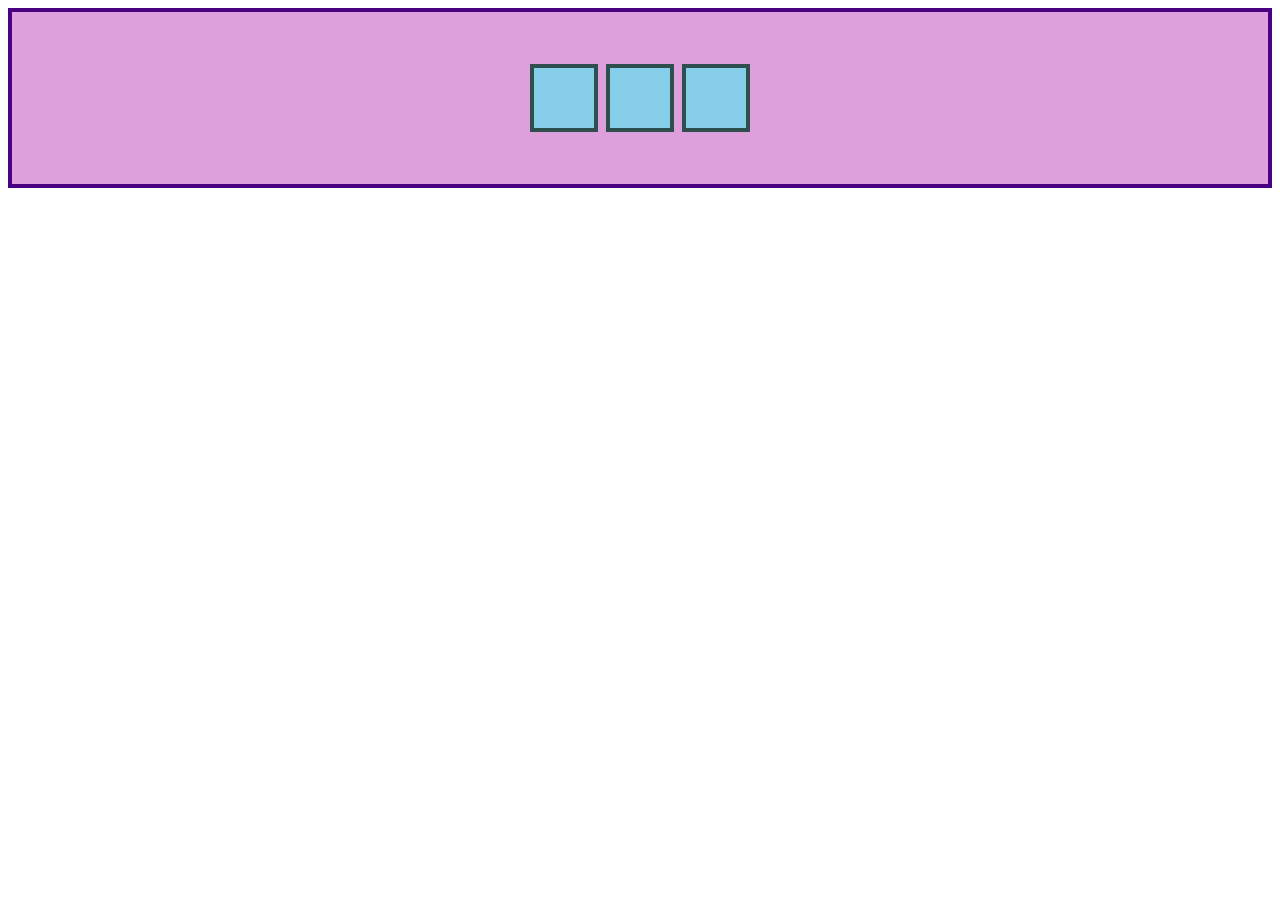
<file: alignment/index.html>
<!doctype html>
<html lang="en">
  <head>
    <meta charset="UTF-8" />
    <meta name="viewport" content="width=device-width, initial-scale=1.0" />
    <title>Alignment</title>
    <link rel="stylesheet" href="style.css" />
  </head>
  <body>
    <div class="container">
      <div class="item"></div>
      <div class="item"></div>
      <div class="item"></div>
    </div>
  </body>
</html>
</file>
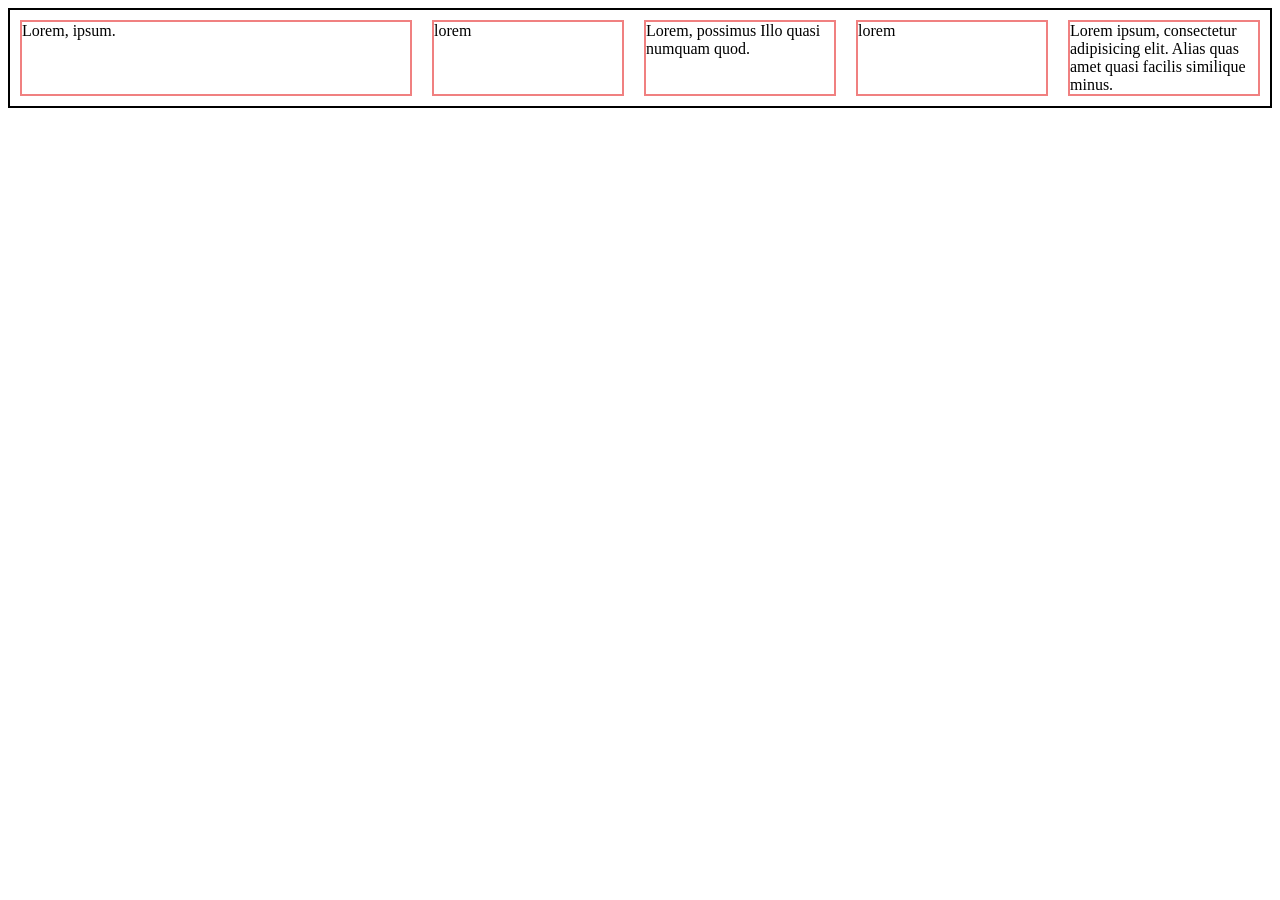
<file: growing-and-shrinking/index.html>
<!DOCTYPE html>
<html lang="en">
<head>
    <meta charset="UTF-8">
    <meta name="viewport" content="width=device-width, initial-scale=1.0">
    <title>Growing and Shrinking</title>
    <link rel="stylesheet" href="style.css">
</head>
<body>
    
    <div class="flex-container">
        <div>Lorem, ipsum.</div>
        <div>lorem</div>
        <div>Lorem,  possimus Illo quasi numquam quod.</div>
        <div>lorem</div>
        <div>Lorem ipsum, consectetur adipisicing elit. Alias quas amet quasi facilis similique minus.</div>
    </div>
</body>
</html>
</file>
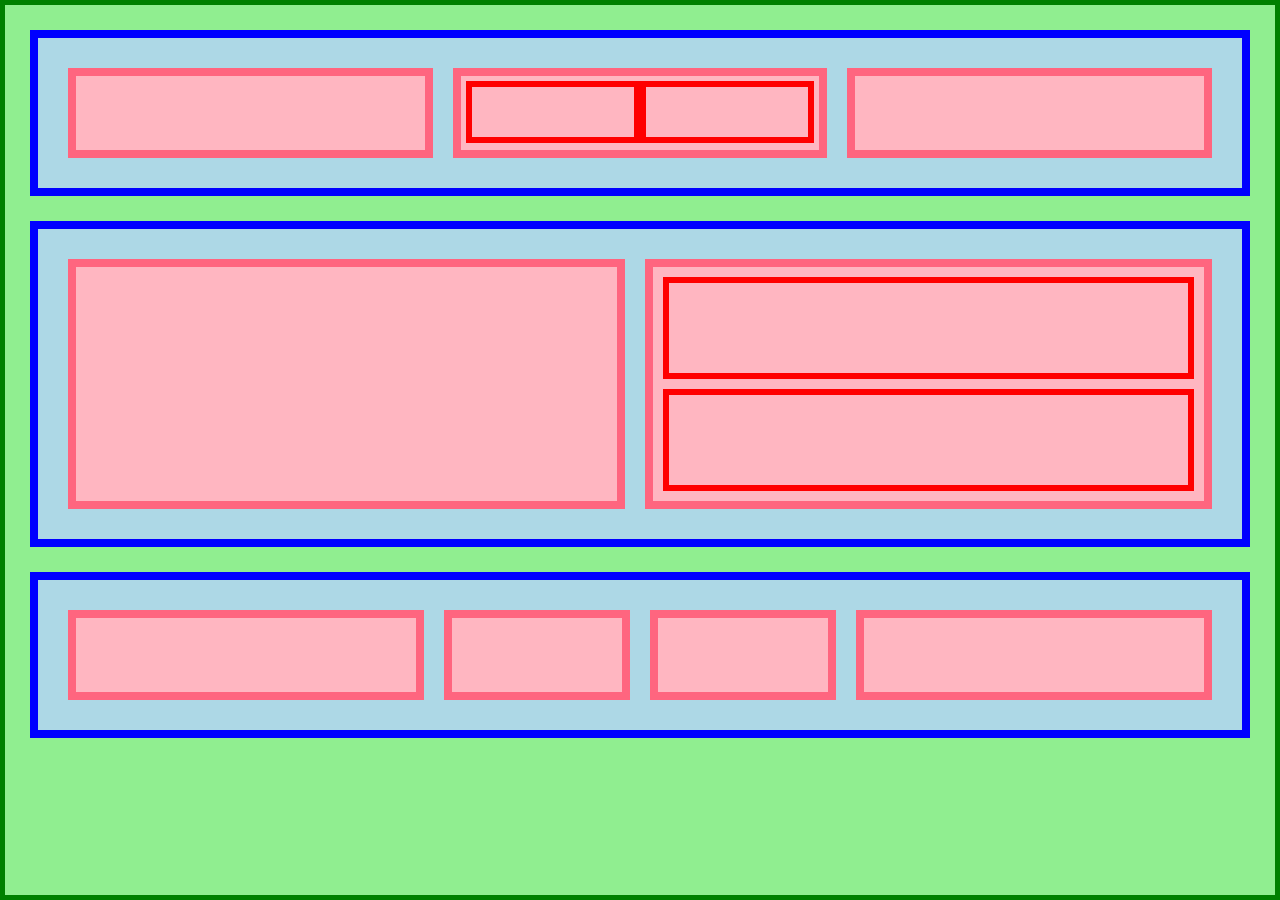
<file: introduction-to-flexbox/index.html>
<!DOCTYPE html>
<html lang="en">
<head>
    <meta charset="UTF-8">
    <meta name="viewport" content="width=device-width, initial-scale=1.0">
    <title>Introduction to Flexbox</title>
    <link rel="stylesheet" href="style.css">
</head>
<body>
    <div class="main-container">
        <div class="flex-container-1">
            <div></div>
            <div class="flex-sub-container-of-1">
                <div></div>
                <div></div>
            </div>
            <div></div>
        </div>
        <div class="flex-container-2">
            <div></div>
            <div class="flex-sub-container-of-2">
                <div></div>
                <div></div>
            </div>
        </div>
        <div class="flex-container-3">
            <div class="sample"></div>
            <div></div>
            <div></div>
            <div class="sample"></div>
        </div>
    </div>    
</body>
</html>
</file>
<file: alignment/style.css>
.container {
  height: 140px;
  padding: 16px;
  background: plum;
  border: 4px solid indigo;
  display: flex;
  align-items: center;
  justify-content: center;
  gap: 8px;
}

.item {
  width: 60px;
  height: 60px;
  border: 4px solid darkslategray;
  background: skyblue;
}
</file>
<file: growing-and-shrinking/style.css>
.flex-container{
  display: flex;
  border: 2px solid black;
}

/* add flex grow : 1, flex shrink : 1, flex basis : 0 to all nested div in .flex-container class */
.flex-container div{
  border: 2px solid lightcoral;
  margin: 10px;
  flex: 1 1 0;
}

/* add flex grow : 1, flex shrink : 1, flex basis : 200px to first of type of div in .flex-container class */
.flex-container div:first-of-type{
  flex: 1 1 200px;
}
</file>
<file: introduction-to-flexbox/style.css>
* {
  margin: 0;
  padding: 0;
}

.main-container {
  height: 100vh;
  width: 100vw;
  border: 5px solid green;
  background-color: lightgreen;
  box-sizing: border-box;
}

.main-container > div {
  display: flex;
  border: 8px solid blue;
  background-color: lightblue;
  margin: 25px;
  padding: 20px;
}

.flex-container-1 > div {
  height: 90px;
  flex: 1;
  margin: 10px;
  border: 8px solid rgb(255, 101, 127);
  background-color: lightpink;
  box-sizing: border-box;
}

.flex-sub-container-of-1 {
  padding: 5px;
  display: flex;
}
.flex-sub-container-of-1 > div {
  border: 6px solid red;
  height: 62px;
  flex: 1;
  box-sizing: border-box;
}

.flex-container-2 > div {
  height: 250px;
  flex: 1;
  margin: 10px;
  border: 8px solid rgb(255, 101, 127);
  background-color: lightpink;
  box-sizing: border-box;
}

.flex-sub-container-of-2 {
  padding: 5px;
  display: flex;
  flex-direction: column;
}
.flex-sub-container-of-2 > div {
  border: 6px solid red;
  height: 162px;
  flex: 1;
  margin: 5px;
  box-sizing: border-box;
}

.flex-container-3 > div {
  height: 90px;
  flex: 1 1 0%;
  margin: 10px;
  border: 8px solid rgb(255, 101, 127);
  background-color: lightpink;
  box-sizing: border-box;
}

.flex-container-3 > div.sample {
  height: 90px;
  flex: 1 1 0%;
  margin: 10px;
  border: 8px solid rgb(255, 101, 127);
  background-color: lightpink;
  box-sizing: border-box;
  flex: 2 1 0%;
}
</file>
